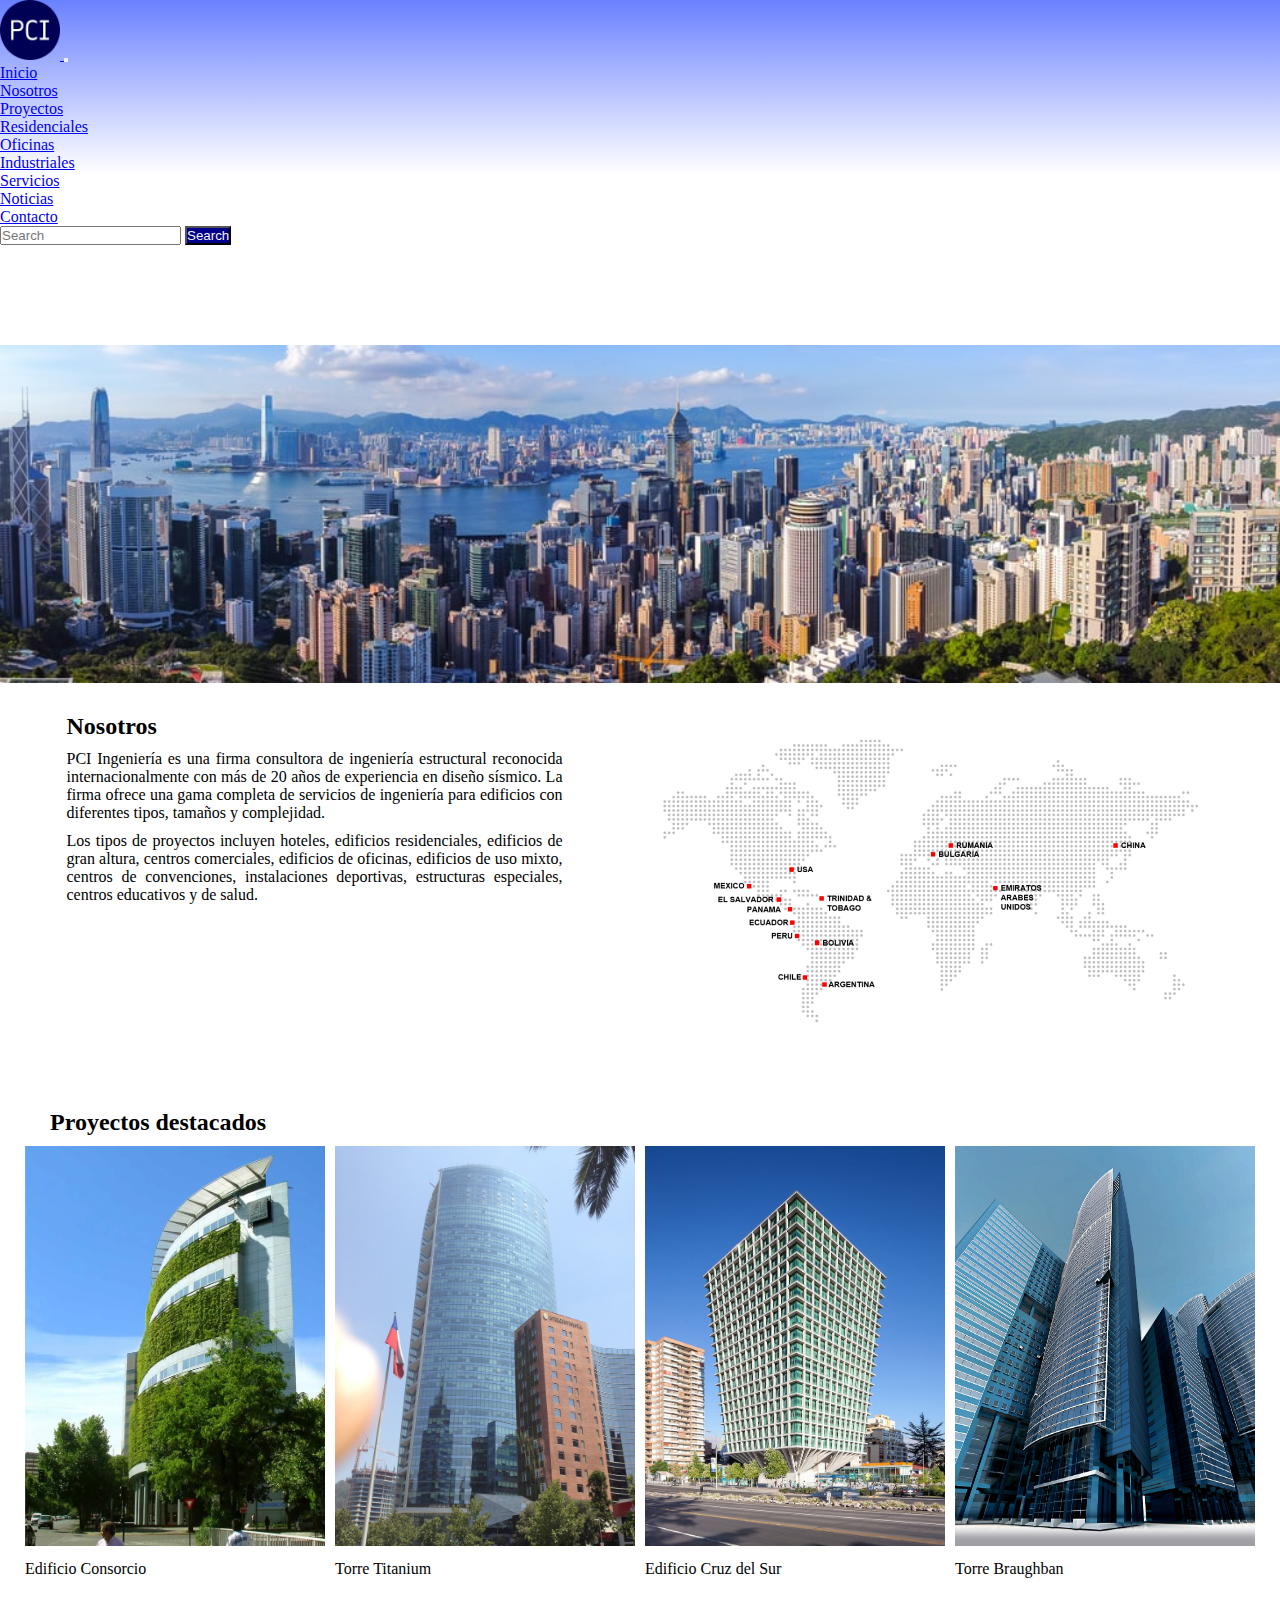
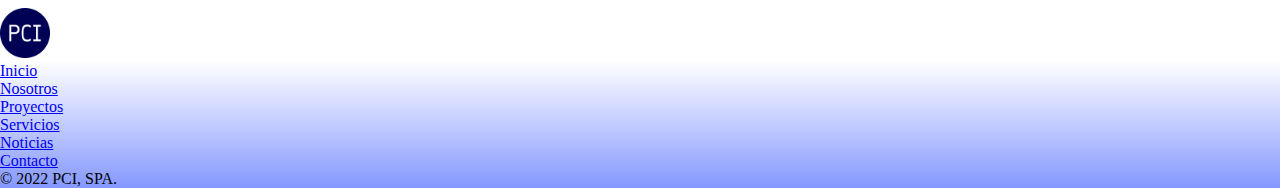
<file: index.html>
<!DOCTYPE html>
<html lang="en">
<head>
    <meta charset="UTF-8">
    <meta http-equiv="X-UA-Compatible" content="IE=edge">
    <meta name="viewport" content="width=device-width, initial-scale=1.0">
<link href="https://cdn.jsdelivr.net/npm/bootstrap@5.2.0/dist/css/bootstrap.min.css" rel="stylesheet" integrity="sha384-gH2yIJqKdNHPEq0n4Mqa/HGKIhSkIHeL5AyhkYV8i59U5AR6csBvApHHNl/vI1Bx" crossorigin="anonymous">
<link rel="stylesheet" href="./css/style.css">
    <title>PCI Ingeniería</title>
</head>
<body>
    <header>
        <nav class="navbar navbar-expand-lg fixed-top">
            <div class="container-fluid">
              <a class="navbar-brand" href="./index.html">
                <img src="./images/favicon/android-chrome-512x512.png" alt="Logo PCI" width="60px">
              </a>
              <button class="navbar-toggler" type="button" data-bs-toggle="collapse" data-bs-target="#navbarSupportedContent" aria-controls="navbarSupportedContent" aria-expanded="false" aria-label="Toggle navigation">
                <span class="navbar-toggler-icon"></span>
              </button>
              <div class="collapse navbar-collapse" id="navbarSupportedContent">
                <ul class="navbar-nav me-auto mb-2 mb-lg-0">
                  <li class="nav-item">
                    <a class="nav-link active" aria-current="page" href="./index.html">Inicio</a>
                  </li>
                  <li class="nav-item">
                    <a class="nav-link" href="./pages/nosotros.html">Nosotros</a>
                  </li>
                  <li class="nav-item dropdown">
                    <a class="nav-link dropdown-toggle" href="./pages/proyectos.html" role="button" data-bs-toggle="dropdown" aria-expanded="false">
                      Proyectos
                    </a>
                    <ul class="dropdown-menu">
                      <li><a class="dropdown-item" href="./pages/proyectos.html">Residenciales</a></li>
                      <li><a class="dropdown-item" href="./pages/proyectos.html">Oficinas</a></li>
                      <li><a class="dropdown-item" href="./pages/proyectos.html">Industriales</a></li>
                    </ul>
                  </li>
                  <li class="nav-item">
                    <a class="nav-link" href="./pages/servicios.html">Servicios</a>
                  </li>
                  <li class="nav-item">
                    <a class="nav-link" href="./pages/noticias.html">Noticias</a>
                  </li>
                  <li class="nav-item">
                    <a class="nav-link" href="./pages/contacto.html">Contacto</a>
                  </li>
                </ul>
                <form class="d-flex col-lg-4" role="search">
                  <input class="form-control me-2" type="search" placeholder="Search" aria-label="Search">
                  <button class="btn btn-outline-dark" type="submit">Search</button>
                </form>
              </div>
            </div>
          </nav>    
        </header>
        <main class="main-index">
            <section class="img1-index">
                <img src="./images/photo-1597047001284-2e1b6dc2de3c.jpeg" alt="Imagen de bienvenida">
            </section>
            <div class="nosotrosIndex">
                <div class="nosotros">
                    <h2>
                        Nosotros
                    </h2>
                    <p>
                        PCI Ingeniería es una firma consultora de ingeniería estructural reconocida internacionalmente con más de 20 años de experiencia en diseño sísmico. La firma ofrece una gama completa de servicios de ingeniería para edificios con diferentes tipos, tamaños y complejidad.
                    </p>
                    <p>
                        Los tipos de proyectos incluyen hoteles, edificios residenciales, edificios de gran altura, centros comerciales, edificios de oficinas, edificios de uso mixto, centros de convenciones, instalaciones deportivas, estructuras especiales, centros educativos y de salud.
                    </p>
                </div>
                <div class="mapa">
                    <img src="./images/mapa-1024x647.png" alt="Mapa">
                </div>
            </div>
            <section class="proyectos-index">
                <h2>
                    Proyectos destacados
                </h2>
                <div class="img-index">
                    <div class="consorcio">
                        <img src="./images/consorcio-santiago-office-building.webp" width="300px" height="400px" alt="Edificio Consorcio">
                        <p>Edificio Consorcio</p>
                    </div>
                    <div class="titanium">
                        <img src="./images/a35f7f91028ef49b078ba08a214b8f84--santiago-chile.jpeg" width="300px" height="400px" alt="Torre Titanium">
                        <p>Torre Titanium</p>
                    </div>
                    <div class="cruz-del-sur">
                        <img src="./images/aa0f9ea612441eedae1ecdd37bc615d8.jpeg" width="300px" height="400px" alt="Edificio Cruz del Sur">
                        <p>Edificio Cruz del Sur</p>
                    </div>
                    <div class="braughban">
                        <img src="./images/pexels-pixabay-290275.jpeg" width="300px" height="400px" alt="Torre Braughban">
                        <p>Torre Braughban</p>
                    </div>
                </div>
            </section>
        </main>
        <footer class="d-flex flex-wrap justify-content-around align-items-center py-3 border-top">
            <a class="col-xs-12 col-md-6 d-flex align-items-center justify-content-center link-dark text-decoration-none" href="./index.html">
                <img src="./images/favicon/android-chrome-512x512.png" alt="Logo PCI Footer" width="50px">
            </a>
            <ul class="nav col-xs-12 col-md-6 justify-content-center">
                <li class="nav-item">
                    <a class="nav-link px-2 text-muted" href="./index.html">Inicio</a>
                </li>
                <li class="nav-item">
                    <a class="nav-link px-2 text-muted" href="./pages/nosotros.html">Nosotros</a>
                </li>
                <li class="nav-item">
                    <a class="nav-link px-2 text-muted" href="./pages/proyectos.html">Proyectos</a>
                </li>
                <li class="nav-item">
                    <a class="nav-link px-2 text-muted" href="./pages/servicios.html">Servicios</a>
                </li>
                <li class="nav-item">
                    <a class="nav-link px-2 text-muted" href="./pages/noticias.html">Noticias</a>
                </li>
                <li class="nav-item">
                    <a class="nav-link px-2 text-muted" href="./pages/contacto.html">Contacto</a>
                </li>
            </ul>
            <p class="col-xs-12 col-md-12 m-3 text-center text-muted justify-content-center">
                © 2022 PCI, SPA.
            </p>
        </footer>
<script src="https://cdn.jsdelivr.net/npm/bootstrap@5.2.0/dist/js/bootstrap.bundle.min.js" integrity="sha384-A3rJD856KowSb7dwlZdYEkO39Gagi7vIsF0jrRAoQmDKKtQBHUuLZ9AsSv4jD4Xa" crossorigin="anonymous"></script>
</body>
</html>
</file>
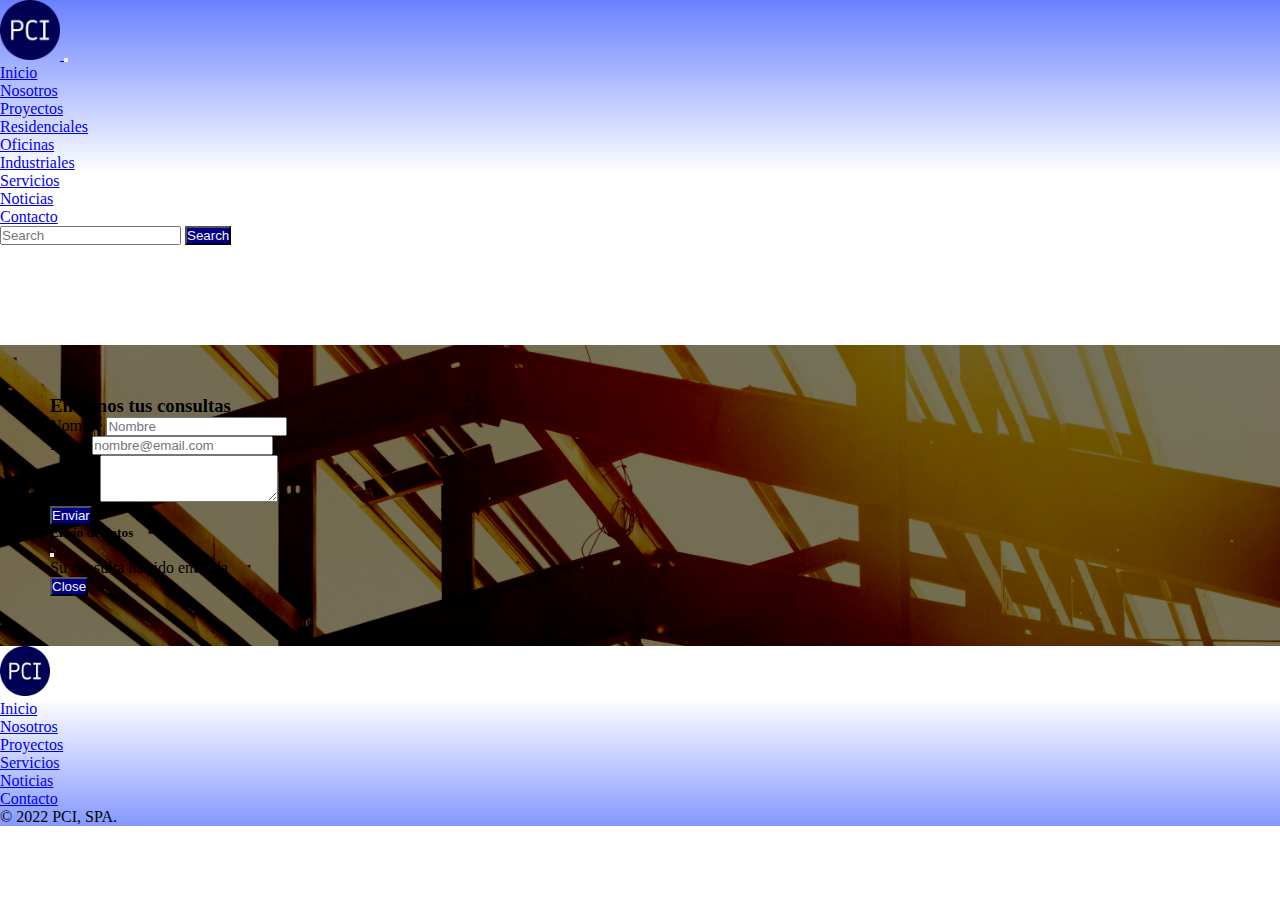
<file: pages/contacto.html>
<!DOCTYPE html>
<html lang="en">
<head>
    <meta charset="UTF-8">
    <meta http-equiv="X-UA-Compatible" content="IE=edge">
    <meta name="viewport" content="width=device-width, initial-scale=1.0">
<link href="https://cdn.jsdelivr.net/npm/bootstrap@5.2.0/dist/css/bootstrap.min.css" rel="stylesheet" integrity="sha384-gH2yIJqKdNHPEq0n4Mqa/HGKIhSkIHeL5AyhkYV8i59U5AR6csBvApHHNl/vI1Bx" crossorigin="anonymous">
<link rel="stylesheet" href="../css/style.css">
    <title>Nosotros</title>
</head>
<body>
    <header>
        <nav class="navbar navbar-expand-lg fixed-top">
            <div class="container-fluid">
              <a class="navbar-brand" href="../index.html">
                <img src="../images/favicon/android-chrome-512x512.png" alt="Logo PCI" width="60px">
              </a>
              <button class="navbar-toggler" type="button" data-bs-toggle="collapse" data-bs-target="#navbarSupportedContent" aria-controls="navbarSupportedContent" aria-expanded="false" aria-label="Toggle navigation">
                <span class="navbar-toggler-icon"></span>
              </button>
              <div class="collapse navbar-collapse" id="navbarSupportedContent">
                <ul class="navbar-nav me-auto mb-2 mb-lg-0">
                  <li class="nav-item">
                    <a class="nav-link active" href="../index.html">Inicio</a>
                  </li>
                  <li class="nav-item">
                    <a class="nav-link" aria-current="page" href="../pages/nosotros.html">Nosotros</a>
                  </li>
                  <li class="nav-item dropdown">
                    <a class="nav-link dropdown-toggle" href="../pages/proyectos.html" role="button" data-bs-toggle="dropdown" aria-expanded="false">
                      Proyectos
                    </a>
                    <ul class="dropdown-menu">
                      <li><a class="dropdown-item" href="../pages/proyectos.html">Residenciales</a></li>
                      <li><a class="dropdown-item" href="../pages/proyectos.html">Oficinas</a></li>
                      <li><a class="dropdown-item" href="../pages/proyectos.html">Industriales</a></li>
                    </ul>
                  </li>
                  <li class="nav-item">
                    <a class="nav-link" href="../pages/servicios.html">Servicios</a>
                  </li>
                  <li class="nav-item">
                    <a class="nav-link" href="../pages/noticias.html">Noticias</a>
                  </li>
                  <li class="nav-item">
                    <a class="nav-link" href="../pages/contacto.html">Contacto</a>
                  </li>
                </ul>
                <form class="d-flex col-lg-4" role="search">
                  <input class="form-control me-2" type="search" placeholder="Search" aria-label="Search">
                  <button class="btn btn-outline-dark" type="submit">Search</button>
                </form>
              </div>
            </div>
          </nav>    
        </header>
        <main class="main-cont">
            <div class="fondo-cont">
                <div>
                    <h3 class="text-light mb-5 col-12 d-flex justify-content-center">
                        Envíanos tus consultas
                    </h3>
                </div>
                <div class="form">
                    <form action="">
                        <div class="mb-3 text-light col-md-12 col-lg-4">
                            <label for="exampleFormControlInput1" class="form-label">Nombre</label>
                            <input type="text" class="form-control" id="exampleFormControlInput1" placeholder="Nombre">
                          </div>
                          <div class="mb-3 text-light col-lg-4">
                            <label for="exampleFormControlInput1" class="form-label">Email</label>
                            <input type="email" class="form-control" id="exampleFormControlInput1" placeholder="nombre@email.com">
                          </div>
                          <div class="mb-3 text-light col-lg-6">
                            <label for="exampleFormControlTextarea1" class="form-label">Asunto</label>
                            <textarea class="form-control" id="exampleFormControlTextarea1" rows="3"></textarea>
                          </div>
                            <button type="button" class="btn btn-outline-light" data-bs-toggle="modal" data-bs-target="#enviar-datos">
                                Enviar
                            </button>
                            <div class="modal fade" id="enviar-datos" tabindex="-1" aria-labelledby="enviar-datosLabel" aria-hidden="true">
                                <div class="modal-dialog">
                                    <div class="modal-content">
                                        <div class="modal-header">
                                            <h5 class="modal-title" id="enviar-datosLabel">Envío de datos</h5>
                                            <button type="button" class="btn-close" data-bs-dismiss="modal" aria-label="Close">

                                            </button>
                                        </div>
                                        <div class="modal-body">
                                            Su consulta ha sido enviada
                                        </div>
                                        <div class="modal-footer">
                                            <button type="button" class="btn btn-secondary" data-bs-dismiss="modal">Close</button>
                                        </div>
                                    </div>
                                </div>
                            </div>
                    </form>
                </div>
            </div>
        </main>
        <footer class="d-flex flex-wrap justify-content-around align-items-center py-3 border-top">
            <a class="col-xs-12 col-md-6 d-flex align-items-center justify-content-center link-dark text-decoration-none" href="../index.html">
                <img src="../images/favicon/android-chrome-512x512.png" alt="Logo PCI Footer" width="50px">
            </a>
            <ul class="nav col-xs-12 col-md-6 justify-content-center">
                <li class="nav-item">
                    <a class="nav-link px-2 text-muted" href="../index.html">Inicio</a>
                </li>
                <li class="nav-item">
                    <a class="nav-link px-2 text-muted" href="../pages/nosotros.html">Nosotros</a>
                </li>
                <li class="nav-item">
                    <a class="nav-link px-2 text-muted" href="../pages/proyectos.html">Proyectos</a>
                </li>
                <li class="nav-item">
                    <a class="nav-link px-2 text-muted" href="../pages/servicios.html">Servicios</a>
                </li>
                <li class="nav-item">
                    <a class="nav-link px-2 text-muted" href="../pages/noticias.html">Noticias</a>
                </li>
                <li class="nav-item">
                    <a class="nav-link px-2 text-muted" href="../pages/contacto.html">Contacto</a>
                </li>
            </ul>
            <p class="col-xs-12 col-md-12 m-3 text-center text-muted justify-content-center">
                © 2022 PCI, SPA.
            </p>
        </footer>
<script src="https://cdn.jsdelivr.net/npm/bootstrap@5.2.0/dist/js/bootstrap.bundle.min.js" integrity="sha384-A3rJD856KowSb7dwlZdYEkO39Gagi7vIsF0jrRAoQmDKKtQBHUuLZ9AsSv4jD4Xa" crossorigin="anonymous"></script>
</body>
</html>
</file>
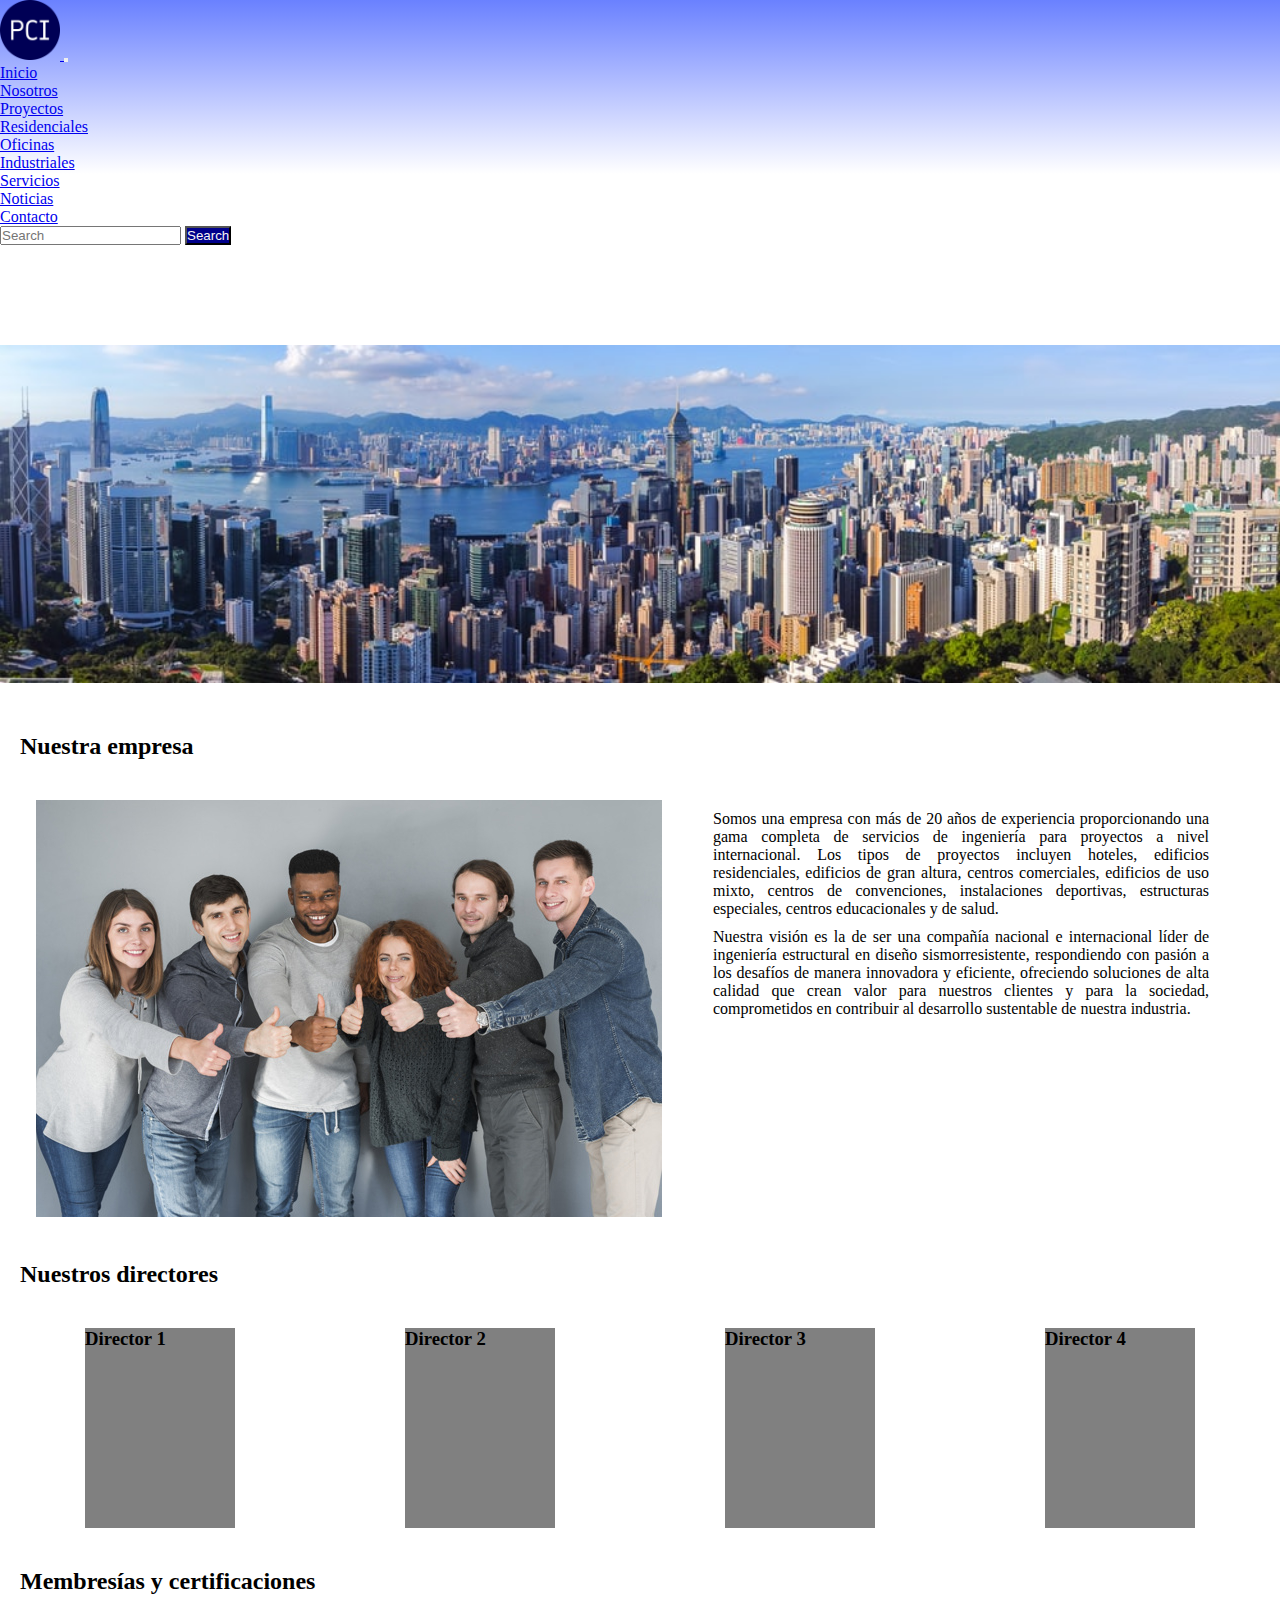
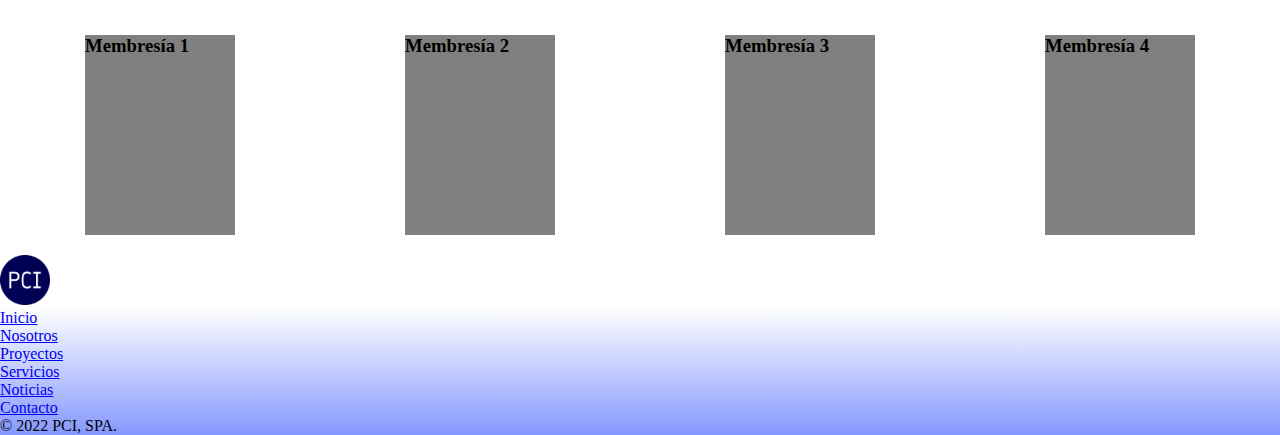
<file: pages/nosotros.html>
<!DOCTYPE html>
<html lang="en">
<head>
    <meta charset="UTF-8">
    <meta http-equiv="X-UA-Compatible" content="IE=edge">
    <meta name="viewport" content="width=device-width, initial-scale=1.0">
<link href="https://cdn.jsdelivr.net/npm/bootstrap@5.2.0/dist/css/bootstrap.min.css" rel="stylesheet" integrity="sha384-gH2yIJqKdNHPEq0n4Mqa/HGKIhSkIHeL5AyhkYV8i59U5AR6csBvApHHNl/vI1Bx" crossorigin="anonymous">
<link rel="stylesheet" href="../css/style.css">
    <title>Nosotros</title>
</head>
<body>
    <header>
        <nav class="navbar navbar-expand-lg fixed-top">
            <div class="container-fluid">
              <a class="navbar-brand" href="../index.html">
                <img src="../images/favicon/android-chrome-512x512.png" alt="Logo PCI" width="60px">
              </a>
              <button class="navbar-toggler" type="button" data-bs-toggle="collapse" data-bs-target="#navbarSupportedContent" aria-controls="navbarSupportedContent" aria-expanded="false" aria-label="Toggle navigation">
                <span class="navbar-toggler-icon"></span>
              </button>
              <div class="collapse navbar-collapse" id="navbarSupportedContent">
                <ul class="navbar-nav me-auto mb-2 mb-lg-0">
                  <li class="nav-item">
                    <a class="nav-link active" href="../index.html">Inicio</a>
                  </li>
                  <li class="nav-item">
                    <a class="nav-link" aria-current="page" href="../pages/nosotros.html">Nosotros</a>
                  </li>
                  <li class="nav-item dropdown">
                    <a class="nav-link dropdown-toggle" href="../pages/proyectos.html" role="button" data-bs-toggle="dropdown" aria-expanded="false">
                      Proyectos
                    </a>
                    <ul class="dropdown-menu">
                      <li><a class="dropdown-item" href="../pages/proyectos.html">Residenciales</a></li>
                      <li><a class="dropdown-item" href="../pages/proyectos.html">Oficinas</a></li>
                      <li><a class="dropdown-item" href="../pages/proyectos.html">Industriales</a></li>
                    </ul>
                  </li>
                  <li class="nav-item">
                    <a class="nav-link" href="../pages/servicios.html">Servicios</a>
                  </li>
                  <li class="nav-item">
                    <a class="nav-link" href="../pages/noticias.html">Noticias</a>
                  </li>
                  <li class="nav-item">
                    <a class="nav-link" href="../pages/contacto.html">Contacto</a>
                  </li>
                </ul>
                <form class="d-flex col-lg-4" role="search">
                  <input class="form-control me-2" type="search" placeholder="Search" aria-label="Search">
                  <button class="btn btn-outline-dark" type="submit">Search</button>
                </form>
              </div>
            </div>
          </nav>    
        </header>
        <main class="main-nos">
            <section class="img1-nos">
                <img src="../images/photo-1597047001284-2e1b6dc2de3c.jpeg" alt="Imagen de bienvenida">
            </section>
            <section>
                <h2>
                    Nuestra empresa
                </h2>
                <div class="nues-emp d-flex flex-wrap">
                    <div class="img-personal col-lg-6">
                        <img src="../images/personas.jpeg" alt="Nuestro personal">
                    </div>
                    <div class="nuestra-empresa col-lg-6">
                        <p>
                            Somos una empresa con más de 20 años de experiencia proporcionando una gama completa de servicios de ingeniería para proyectos a nivel internacional. Los tipos de proyectos incluyen hoteles, edificios residenciales, edificios de gran altura, centros comerciales, edificios de uso mixto, centros de convenciones, instalaciones deportivas, estructuras especiales, centros educacionales y de salud.
                        </p>
                        <p>
                            Nuestra visión es la de ser una compañía nacional e internacional líder de ingeniería estructural en diseño sismorresistente, respondiendo con pasión a los desafíos de manera innovadora y eficiente, ofreciendo soluciones de alta calidad que crean valor para nuestros clientes y para la sociedad, comprometidos en contribuir al desarrollo sustentable de nuestra industria.
                        </p>
                    </div>
                </div>
            </section>
            <section>
                <h2>
                    Nuestros directores
                </h2>
                <div class="directores">
                    <div class="director">
                        <h3>
                            Director 1
                        </h3>
                    </div>
                    <div class="director">
                        <h3>
                            Director 2
                        </h3>
                    </div>
                    <div class="director">
                        <h3>
                            Director 3
                        </h3>
                    </div>
                    <div class="director">
                        <h3>
                            Director 4
                        </h3>
                    </div>
                </div>
            </section>
            <section>
                <h2>
                    Membresías y certificaciones
                </h2>
                <div class="memb-cert">
                    <div class="memb">
                        <h3>
                            Membresía 1
                        </h3>
                    </div>
                    <div class="memb">
                        <h3>
                            Membresía 2
                        </h3>
                    </div>
                    <div class="memb">
                        <h3>
                            Membresía 3
                        </h3>
                    </div>
                    <div class="memb">
                        <h3>
                            Membresía 4
                        </h3>
                    </div>
                </div>
            </section>
        </main>
            <footer class="d-flex flex-wrap justify-content-around align-items-center py-3 border-top">
            <a class="col-xs-12 col-md-6 d-flex align-items-center justify-content-center link-dark text-decoration-none" href="./index.html">
                <img src="../images/favicon/android-chrome-512x512.png" alt="Logo PCI Footer" width="50px">
            </a>
            <ul class="nav col-xs-12 col-md-6 justify-content-center">
                <li class="nav-item">
                    <a class="nav-link px-2 text-muted" href="../index.html">Inicio</a>
                </li>
                <li class="nav-item">
                    <a class="nav-link px-2 text-muted" href="../pages/nosotros.html">Nosotros</a>
                </li>
                <li class="nav-item">
                    <a class="nav-link px-2 text-muted" href="../pages/proyectos.html">Proyectos</a>
                </li>
                <li class="nav-item">
                    <a class="nav-link px-2 text-muted" href="../pages/servicios.html">Servicios</a>
                </li>
                <li class="nav-item">
                    <a class="nav-link px-2 text-muted" href="../pages/noticias.html">Noticias</a>
                </li>
                <li class="nav-item">
                    <a class="nav-link px-2 text-muted" href="../pages/contacto.html">Contacto</a>
                </li>
            </ul>
            <p class="col-xs-12 col-md-12 m-3 text-center text-muted justify-content-center">
                © 2022 PCI, SPA.
            </p>
        </footer>
<script src="https://cdn.jsdelivr.net/npm/bootstrap@5.2.0/dist/js/bootstrap.bundle.min.js" integrity="sha384-A3rJD856KowSb7dwlZdYEkO39Gagi7vIsF0jrRAoQmDKKtQBHUuLZ9AsSv4jD4Xa" crossorigin="anonymous"></script>
</body>
</html>
</file>
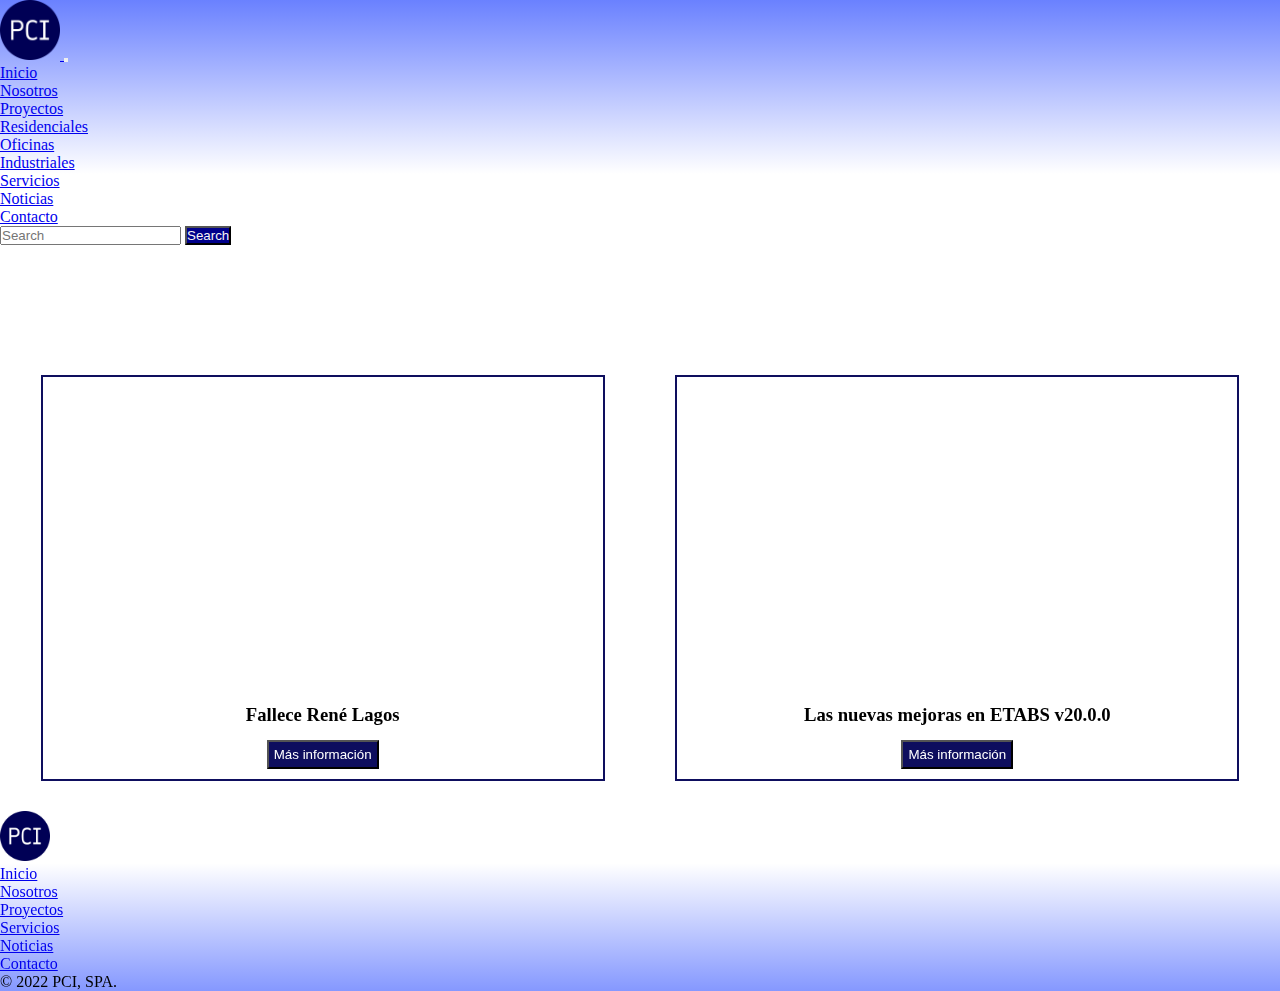
<file: pages/noticias.html>
<!DOCTYPE html>
<html lang="en">
<head>
    <meta charset="UTF-8">
    <meta http-equiv="X-UA-Compatible" content="IE=edge">
    <meta name="viewport" content="width=device-width, initial-scale=1.0">
<link href="https://cdn.jsdelivr.net/npm/bootstrap@5.2.0/dist/css/bootstrap.min.css" rel="stylesheet" integrity="sha384-gH2yIJqKdNHPEq0n4Mqa/HGKIhSkIHeL5AyhkYV8i59U5AR6csBvApHHNl/vI1Bx" crossorigin="anonymous">
<link rel="stylesheet" href="../css/style.css">
    <title>Nosotros</title>
</head>
<body>
    <header>
        <nav class="navbar navbar-expand-lg fixed-top">
            <div class="container-fluid">
              <a class="navbar-brand" href="../index.html">
                <img src="../images/favicon/android-chrome-512x512.png" alt="Logo PCI" width="60px">
              </a>
              <button class="navbar-toggler" type="button" data-bs-toggle="collapse" data-bs-target="#navbarSupportedContent" aria-controls="navbarSupportedContent" aria-expanded="false" aria-label="Toggle navigation">
                <span class="navbar-toggler-icon"></span>
              </button>
              <div class="collapse navbar-collapse" id="navbarSupportedContent">
                <ul class="navbar-nav me-auto mb-2 mb-lg-0">
                  <li class="nav-item">
                    <a class="nav-link active" href="../index.html">Inicio</a>
                  </li>
                  <li class="nav-item">
                    <a class="nav-link" aria-current="page" href="../pages/nosotros.html">Nosotros</a>
                  </li>
                  <li class="nav-item dropdown">
                    <a class="nav-link dropdown-toggle" href="../pages/proyectos.html" role="button" data-bs-toggle="dropdown" aria-expanded="false">
                      Proyectos
                    </a>
                    <ul class="dropdown-menu">
                      <li><a class="dropdown-item" href="../pages/proyectos.html">Residenciales</a></li>
                      <li><a class="dropdown-item" href="../pages/proyectos.html">Oficinas</a></li>
                      <li><a class="dropdown-item" href="../pages/proyectos.html">Industriales</a></li>
                    </ul>
                  </li>
                  <li class="nav-item">
                    <a class="nav-link" href="../pages/servicios.html">Servicios</a>
                  </li>
                  <li class="nav-item">
                    <a class="nav-link" href="../pages/noticias.html">Noticias</a>
                  </li>
                  <li class="nav-item">
                    <a class="nav-link" href="../pages/contacto.html">Contacto</a>
                  </li>
                </ul>
                <form class="d-flex col-lg-4" role="search">
                  <input class="form-control me-2" type="search" placeholder="Search" aria-label="Search">
                  <button class="btn btn-outline-dark" type="submit">Search</button>
                </form>
              </div>
            </div>
          </nav>    
        </header>
        <main class="main-noti">
            <section>
                <div>
                    <iframe width="560" height="315" src="https://www.youtube.com/embed/ZQ7ieLmwmes" title="YouTube video player" frameborder="0" allow="accelerometer; autoplay; clipboard-write; encrypted-media; gyroscope; picture-in-picture" allowfullscreen></iframe>
                    <h3>
                        Fallece René Lagos
                    </h3>
                    <button type="button">Más información</button>
                </div>
                <div>
                    <iframe width="560" height="315" src="https://www.youtube.com/embed/kWN9WYQy5n4" title="YouTube video player" frameborder="0" allow="accelerometer; autoplay; clipboard-write; encrypted-media; gyroscope; picture-in-picture" allowfullscreen></iframe>
                    <h3>
                        Las nuevas mejoras en ETABS v20.0.0
                    </h3>
                    <button type="button">Más información</button>
                </div>
            </section>
        </main>
                        <footer class="d-flex flex-wrap justify-content-around align-items-center py-3 border-top">
            <a class="col-xs-12 col-md-6 d-flex align-items-center justify-content-center link-dark text-decoration-none" href="./index.html">
                <img src="../images/favicon/android-chrome-512x512.png" alt="Logo PCI Footer" width="50px">
            </a>
            <ul class="nav col-xs-12 col-md-6 justify-content-center">
                <li class="nav-item">
                    <a class="nav-link px-2 text-muted" href="../index.html">Inicio</a>
                </li>
                <li class="nav-item">
                    <a class="nav-link px-2 text-muted" href="../pages/nosotros.html">Nosotros</a>
                </li>
                <li class="nav-item">
                    <a class="nav-link px-2 text-muted" href="../pages/proyectos.html">Proyectos</a>
                </li>
                <li class="nav-item">
                    <a class="nav-link px-2 text-muted" href="../pages/servicios.html">Servicios</a>
                </li>
                <li class="nav-item">
                    <a class="nav-link px-2 text-muted" href="../pages/noticias.html">Noticias</a>
                </li>
                <li class="nav-item">
                    <a class="nav-link px-2 text-muted" href="../pages/contacto.html">Contacto</a>
                </li>
            </ul>
            <p class="col-xs-12 col-md-12 m-3 text-center text-muted justify-content-center">
                © 2022 PCI, SPA.
            </p>
        </footer>
<script src="https://cdn.jsdelivr.net/npm/bootstrap@5.2.0/dist/js/bootstrap.bundle.min.js" integrity="sha384-A3rJD856KowSb7dwlZdYEkO39Gagi7vIsF0jrRAoQmDKKtQBHUuLZ9AsSv4jD4Xa" crossorigin="anonymous"></script>
</body>
</html>
</file>
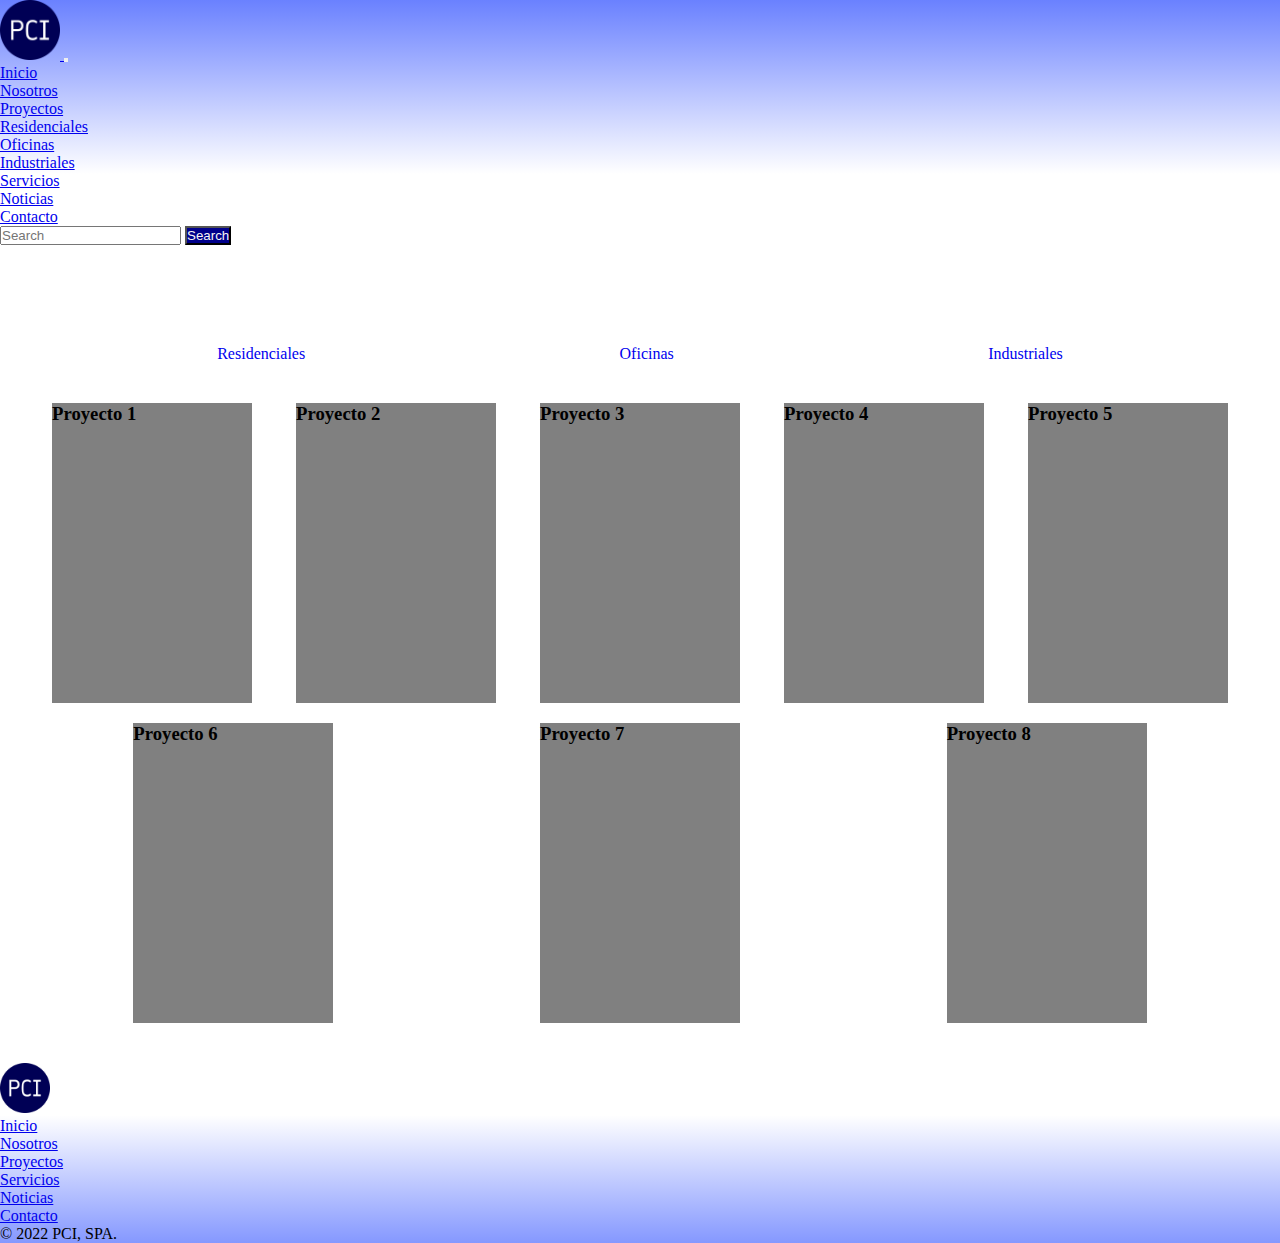
<file: pages/proyectos.html>
<!DOCTYPE html>
<html lang="en">
<head>
    <meta charset="UTF-8">
    <meta http-equiv="X-UA-Compatible" content="IE=edge">
    <meta name="viewport" content="width=device-width, initial-scale=1.0">
<link href="https://cdn.jsdelivr.net/npm/bootstrap@5.2.0/dist/css/bootstrap.min.css" rel="stylesheet" integrity="sha384-gH2yIJqKdNHPEq0n4Mqa/HGKIhSkIHeL5AyhkYV8i59U5AR6csBvApHHNl/vI1Bx" crossorigin="anonymous">
<link rel="stylesheet" href="../css/style.css">
    <title>Nosotros</title>
</head>
<body>
    <header>
        <nav class="navbar navbar-expand-lg fixed-top">
            <div class="container-fluid">
              <a class="navbar-brand" href="../index.html">
                <img src="../images/favicon/android-chrome-512x512.png" alt="Logo PCI" width="60px">
              </a>
              <button class="navbar-toggler" type="button" data-bs-toggle="collapse" data-bs-target="#navbarSupportedContent" aria-controls="navbarSupportedContent" aria-expanded="false" aria-label="Toggle navigation">
                <span class="navbar-toggler-icon"></span>
              </button>
              <div class="collapse navbar-collapse" id="navbarSupportedContent">
                <ul class="navbar-nav me-auto mb-2 mb-lg-0">
                  <li class="nav-item">
                    <a class="nav-link active" href="../index.html">Inicio</a>
                  </li>
                  <li class="nav-item">
                    <a class="nav-link" aria-current="page" href="../pages/nosotros.html">Nosotros</a>
                  </li>
                  <li class="nav-item dropdown">
                    <a class="nav-link dropdown-toggle" href="../pages/proyectos.html" role="button" data-bs-toggle="dropdown" aria-expanded="false">
                      Proyectos
                    </a>
                    <ul class="dropdown-menu">
                      <li><a class="dropdown-item" href="../pages/proyectos.html">Residenciales</a></li>
                      <li><a class="dropdown-item" href="../pages/proyectos.html">Oficinas</a></li>
                      <li><a class="dropdown-item" href="../pages/proyectos.html">Industriales</a></li>
                    </ul>
                  </li>
                  <li class="nav-item">
                    <a class="nav-link" href="../pages/servicios.html">Servicios</a>
                  </li>
                  <li class="nav-item">
                    <a class="nav-link" href="../pages/noticias.html">Noticias</a>
                  </li>
                  <li class="nav-item">
                    <a class="nav-link" href="../pages/contacto.html">Contacto</a>
                  </li>
                </ul>
                <form class="d-flex col-lg-4" role="search">
                  <input class="form-control me-2" type="search" placeholder="Search" aria-label="Search">
                  <button class="btn btn-outline-dark" type="submit">Search</button>
                </form>
              </div>
            </div>
          </nav>    
        </header>
        <main class="main-proy">
            <section>
                <div class="menu-proy">
                    <div><a href="#">Residenciales</a></div>
                    <div><a href="#">Oficinas</a></div>
                    <div><a href="#">Industriales</a></div>
                </div>
            </section>
            <section class="list-proy">
                <div class="proy"><h3>Proyecto 1</h3></div>
                <div class="proy"><h3>Proyecto 2</h3></div>
                <div class="proy"><h3>Proyecto 3</h3></div>
                <div class="proy"><h3>Proyecto 4</h3></div>
                <div class="proy"><h3>Proyecto 5</h3></div>
                <div class="proy"><h3>Proyecto 6</h3></div>
                <div class="proy"><h3>Proyecto 7</h3></div>
                <div class="proy"><h3>Proyecto 8</h3></div>
            </section>
        </main>
                <footer class="d-flex flex-wrap justify-content-around align-items-center py-3 border-top">
            <a class="col-xs-12 col-md-6 d-flex align-items-center justify-content-center link-dark text-decoration-none" href="./index.html">
                <img src="../images/favicon/android-chrome-512x512.png" alt="Logo PCI Footer" width="50px">
            </a>
            <ul class="nav col-xs-12 col-md-6 justify-content-center">
                <li class="nav-item">
                    <a class="nav-link px-2 text-muted" href="../index.html">Inicio</a>
                </li>
                <li class="nav-item">
                    <a class="nav-link px-2 text-muted" href="../pages/nosotros.html">Nosotros</a>
                </li>
                <li class="nav-item">
                    <a class="nav-link px-2 text-muted" href="../pages/proyectos.html">Proyectos</a>
                </li>
                <li class="nav-item">
                    <a class="nav-link px-2 text-muted" href="../pages/servicios.html">Servicios</a>
                </li>
                <li class="nav-item">
                    <a class="nav-link px-2 text-muted" href="../pages/noticias.html">Noticias</a>
                </li>
                <li class="nav-item">
                    <a class="nav-link px-2 text-muted" href="../pages/contacto.html">Contacto</a>
                </li>
            </ul>
            <p class="col-xs-12 col-md-12 m-3 text-center text-muted justify-content-center">
                © 2022 PCI, SPA.
            </p>
        </footer>
<script src="https://cdn.jsdelivr.net/npm/bootstrap@5.2.0/dist/js/bootstrap.bundle.min.js" integrity="sha384-A3rJD856KowSb7dwlZdYEkO39Gagi7vIsF0jrRAoQmDKKtQBHUuLZ9AsSv4jD4Xa" crossorigin="anonymous"></script>
</body>
</html>
</file>
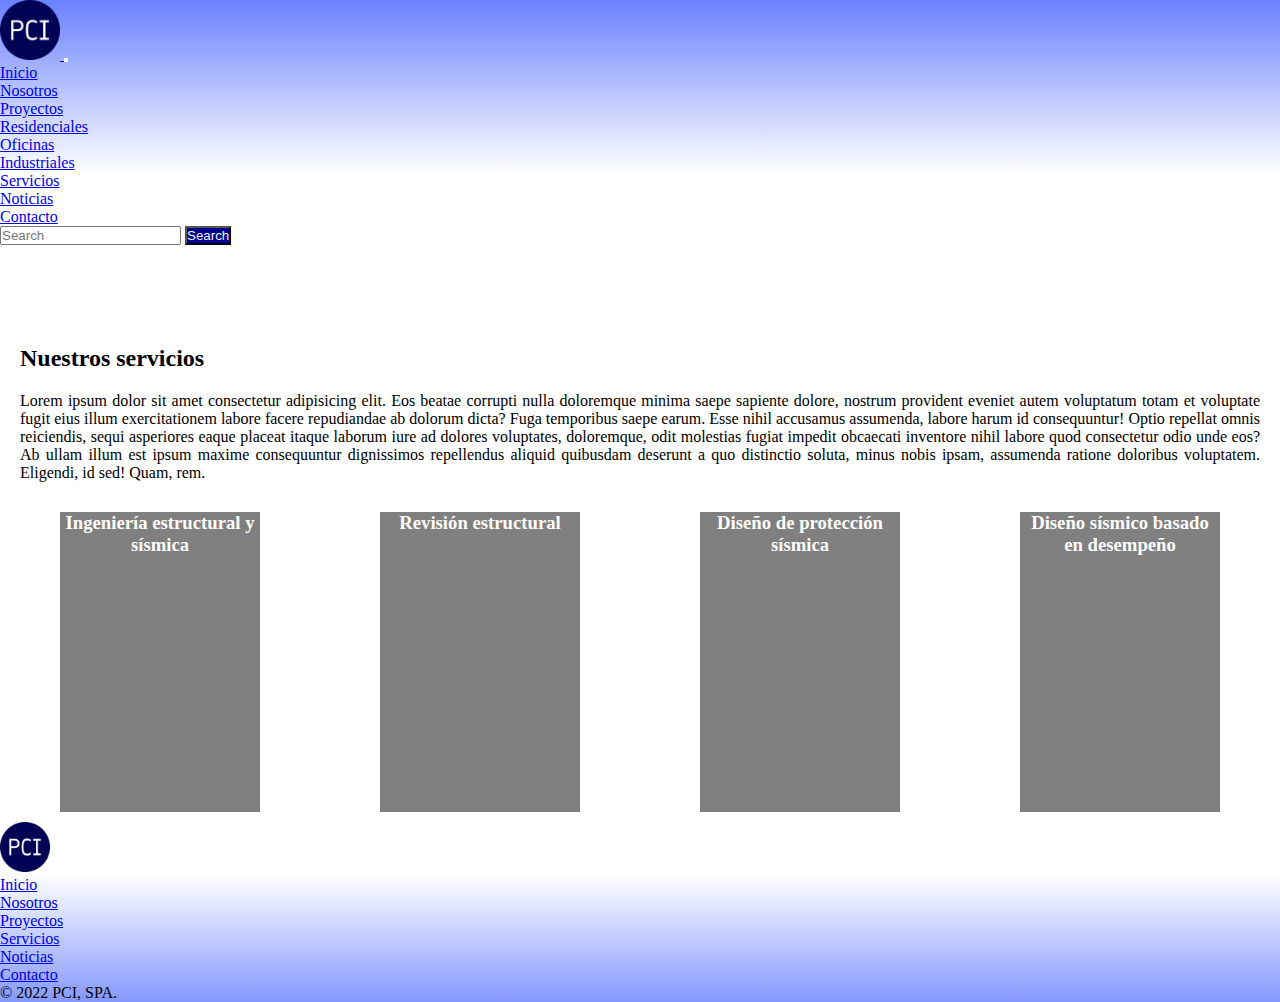
<file: pages/servicios.html>
<!DOCTYPE html>
<html lang="en">
<head>
    <meta charset="UTF-8">
    <meta http-equiv="X-UA-Compatible" content="IE=edge">
    <meta name="viewport" content="width=device-width, initial-scale=1.0">
<link href="https://cdn.jsdelivr.net/npm/bootstrap@5.2.0/dist/css/bootstrap.min.css" rel="stylesheet" integrity="sha384-gH2yIJqKdNHPEq0n4Mqa/HGKIhSkIHeL5AyhkYV8i59U5AR6csBvApHHNl/vI1Bx" crossorigin="anonymous">
<link rel="stylesheet" href="../css/style.css">
    <title>Nosotros</title>
</head>
<body>
    <header>
        <nav class="navbar navbar-expand-lg fixed-top">
            <div class="container-fluid">
              <a class="navbar-brand" href="../index.html">
                <img src="../images/favicon/android-chrome-512x512.png" alt="Logo PCI" width="60px">
              </a>
              <button class="navbar-toggler" type="button" data-bs-toggle="collapse" data-bs-target="#navbarSupportedContent" aria-controls="navbarSupportedContent" aria-expanded="false" aria-label="Toggle navigation">
                <span class="navbar-toggler-icon"></span>
              </button>
              <div class="collapse navbar-collapse" id="navbarSupportedContent">
                <ul class="navbar-nav me-auto mb-2 mb-lg-0">
                  <li class="nav-item">
                    <a class="nav-link active" href="../index.html">Inicio</a>
                  </li>
                  <li class="nav-item">
                    <a class="nav-link" aria-current="page" href="../pages/nosotros.html">Nosotros</a>
                  </li>
                  <li class="nav-item dropdown">
                    <a class="nav-link dropdown-toggle" href="../pages/proyectos.html" role="button" data-bs-toggle="dropdown" aria-expanded="false">
                      Proyectos
                    </a>
                    <ul class="dropdown-menu">
                      <li><a class="dropdown-item" href="../pages/proyectos.html">Residenciales</a></li>
                      <li><a class="dropdown-item" href="../pages/proyectos.html">Oficinas</a></li>
                      <li><a class="dropdown-item" href="../pages/proyectos.html">Industriales</a></li>
                    </ul>
                  </li>
                  <li class="nav-item">
                    <a class="nav-link" href="../pages/servicios.html">Servicios</a>
                  </li>
                  <li class="nav-item">
                    <a class="nav-link" href="../pages/noticias.html">Noticias</a>
                  </li>
                  <li class="nav-item">
                    <a class="nav-link" href="../pages/contacto.html">Contacto</a>
                  </li>
                </ul>
                <form class="d-flex col-lg-4" role="search">
                  <input class="form-control me-2" type="search" placeholder="Search" aria-label="Search">
                  <button class="btn btn-outline-dark" type="submit">Search</button>
                </form>
              </div>
            </div>
          </nav>    
        </header>
        <main class="main-serv">
            <section>
                <h2>
                    Nuestros servicios
                </h2>
                <div>
                    <p>Lorem ipsum dolor sit amet consectetur adipisicing elit. Eos beatae corrupti nulla doloremque minima saepe sapiente dolore, nostrum provident eveniet autem voluptatum totam et voluptate fugit eius illum exercitationem labore facere repudiandae ab dolorum dicta? Fuga temporibus saepe earum. Esse nihil accusamus assumenda, labore harum id consequuntur! Optio repellat omnis reiciendis, sequi asperiores eaque placeat itaque laborum iure ad dolores voluptates, doloremque, odit molestias fugiat impedit obcaecati inventore nihil labore quod consectetur odio unde eos? Ab ullam illum est ipsum maxime consequuntur dignissimos repellendus aliquid quibusdam deserunt a quo distinctio soluta, minus nobis ipsam, assumenda ratione doloribus voluptatem. Eligendi, id sed! Quam, rem.</p>
                </div>
                <div class="list-serv">
                    <div class="serv">
                        <h3>
                            Ingeniería estructural y sísmica
                        </h3>
                    </div>
                    <div class="serv">
                        <h3>
                            Revisión estructural
                        </h3>
                    </div>
                    <div class="serv">
                        <h3>
                            Diseño de protección sísmica
                        </h3>
                    </div>
                    <div class="serv">
                        <h3>
                            Diseño sísmico basado en desempeño
                        </h3>
                    </div>
                </div>
            </section>
        </main>
                    <footer class="d-flex flex-wrap justify-content-around align-items-center py-3 border-top">
            <a class="col-xs-12 col-md-6 d-flex align-items-center justify-content-center link-dark text-decoration-none" href="./index.html">
                <img src="../images/favicon/android-chrome-512x512.png" alt="Logo PCI Footer" width="50px">
            </a>
            <ul class="nav col-xs-12 col-md-6 justify-content-center">
                <li class="nav-item">
                    <a class="nav-link px-2 text-muted" href="../index.html">Inicio</a>
                </li>
                <li class="nav-item">
                    <a class="nav-link px-2 text-muted" href="../pages/nosotros.html">Nosotros</a>
                </li>
                <li class="nav-item">
                    <a class="nav-link px-2 text-muted" href="../pages/proyectos.html">Proyectos</a>
                </li>
                <li class="nav-item">
                    <a class="nav-link px-2 text-muted" href="../pages/servicios.html">Servicios</a>
                </li>
                <li class="nav-item">
                    <a class="nav-link px-2 text-muted" href="../pages/noticias.html">Noticias</a>
                </li>
                <li class="nav-item">
                    <a class="nav-link px-2 text-muted" href="../pages/contacto.html">Contacto</a>
                </li>
            </ul>
            <p class="col-xs-12 col-md-12 m-3 text-center text-muted justify-content-center">
                © 2022 PCI, SPA.
            </p>
        </footer>
<script src="https://cdn.jsdelivr.net/npm/bootstrap@5.2.0/dist/js/bootstrap.bundle.min.js" integrity="sha384-A3rJD856KowSb7dwlZdYEkO39Gagi7vIsF0jrRAoQmDKKtQBHUuLZ9AsSv4jD4Xa" crossorigin="anonymous"></script>
</body>
</html>
</file>
<file: css/style.css>
*{
    margin: 0;
    padding: 0;
    box-sizing: border-box;
}
nav{
    background: linear-gradient(0deg, rgba(255,255,255,1) 0%, rgba(255,255,255,1) 29%, rgba(106,129,255,1) 100%);
}
.btn{
    background-color: darkblue;
    color: whitesmoke;
}
.main-index{
    display: flex;
    flex-direction: column;
    grid-area: main-index;
}
.img1-index img{
    width: 100%;
    display: block;
    margin-top: 100px;
    margin-left: auto;
    margin-right: auto;
}
.main-index h2{
    margin: 10px 0;
}
.main-index p{
    margin: 10px 0;
}
.nosotrosIndex{
    display: flex;
    flex-direction: row;
    justify-content: space-around;
    align-items: start;
    flex-wrap: wrap;
    width: 100%;
    padding: 20px;
}
.nosotros{
    text-align: justify;
    width: 40%;
    min-width: 350px;
}
.mapa{
    width: 45%;
}
.mapa img{
    width: 100%;
}
.proyectos-index{
    display: flex;
    flex-direction: column;
    flex-wrap: wrap;
    padding: 20px;
}
.proyectos-index h2{
    margin-left: 30px;
}
.img-index{
    display: flex;
    flex-direction: row;
    flex-wrap: wrap;
    width: 100%;
    justify-content: space-around;
    min-width: 300px;
}
footer{
    background: linear-gradient(0deg, rgba(133,152,255,1) 0%, rgba(255,255,255,1) 71%, rgba(255,255,255,1) 100%);
}
/*PAGINA NOSOTROS*/
.pag-nosotros{
    display: grid;
    grid-template-columns: repeat(2, 1fr);
    grid-template-rows: 198px, 300px, 1fr, 1fr, 206px;
    grid-template-areas:
    "header header"
    "main-nos main-nos"
    "main-nos main-nos"
    "main-nos main-nos"
    "footer footer";
}
.main-nos{
    grid-area: main-nos;
}
.img1-nos img{
    width: 100%;
    display: block;
    margin-left: auto;
    margin-right: auto;
    margin-bottom: 50px;
    margin-top: 100px;
}
.main-nos h2{
    margin: 20px;
}
.main-nos p{
    margin: 10px 0;
}
.nues-emp{
    display: flex;
    flex-direction: row;
    flex-wrap: wrap;
    justify-content: space-evenly;
    align-items: start;
    padding: 20px;
    margin: 0 auto;
}
.img-personal img{
    width: 100%;
}
.nuestra-empresa{
    width: 40%;
    margin: 0 35px;
    text-align: justify;
}
.directores{
    display: flex;
    flex-direction: row;
    flex-wrap: wrap;
    justify-content: space-around;
}
.director{
    height: 200px;
    width: 150px;
    background-color: grey;
    margin: 20px;
}
.memb-cert{
    display: flex;
    flex-direction: row;
    flex-wrap: wrap;
    justify-content: space-around;
}
.memb{
    height: 200px;
    width: 150px;
    background-color: grey;
    margin: 20px;
}
/*PAGINA PROYECTOS*/
.pag-proy{
    display: grid;
    grid-template-columns: repeat(2, 1fr);
    grid-template-rows: 198px, 300px, 1fr, 1fr, 206px;
    grid-template-areas:
    "header header"
    "main-proy main-proy"
    "main-proy main-proy"
    "main-proy main-proy"
    "footer footer";
}
.main-proy{
    margin: 100px 30px 30px 30px;
    grid-area: main-proy;
}
.menu-proy{
    display: flex;
    flex-direction: row;
    flex-wrap: wrap;
    justify-content: space-around;
    margin: 0 30px 30px 30px;
}
.menu-proy a{
    text-decoration: none;
}
.menu-proy a:hover{
    text-decoration: underline;
}
.list-proy{
    display: flex;
    flex-direction: row;
    flex-wrap: wrap;
    justify-content: space-around;
    margin: 0 auto;
    width: 100%;
}
.proy{
    height: 300px;
    width: 200px;
    background-color: grey;
    margin: 10px;
}
/*PAGINA SERVICIOS*/
.pag-serv{
    display: grid;
    grid-template-columns: repeat(2, 1fr);
    grid-template-rows: 198px, 1fr, 1fr, 206px;
    grid-template-areas:
    "header header"
    "main-serv main-serv"
    "main-serv main-serv"
    "footer footer";
}
.main-serv{
    margin-top: 100px;
    grid-area: main-serv;
}
.main-serv h2{
    margin: 20px;
}
.main-serv p{
    margin: 10px 20px 20px 20px;
    text-align: justify;
}
.list-serv{
    display: flex;
    flex-direction: row;
    flex-wrap: wrap;
    justify-content: space-around;
}
.serv{
    height: 300px;
    width: 200px;
    background-color: grey;
    margin: 10px;
    color: white;
    text-align: center;
}
/*PAGINA NOTICIAS*/
.main-noti{
    margin-top: 100px;
}
.main-noti section{
    display: flex;
    flex-direction: row;
    flex-wrap: wrap;
    justify-content: space-evenly;
}
.main-noti div{
    margin: 30px;
    border: #0e0e5e solid 2px;
    text-align: center;
    line-height: 1.6;
}
.main-noti button{
    margin: 10px;
    padding: 5px;
    background-color: #0e0e5e;
    color: white;
}
/*PAGINA CONTACTO*/
.fondo-cont{
    background-image: url(../images/dakota-roos-dSRhwPe6v9c-unsplash\ 2.jpeg);
    background-repeat: no-repeat;
    background-size: cover;
    padding: 50px;
}
.main-cont{
    margin-top: 100px;
}
form{
    width: 100%;
}
@media screen and (max-width:480px){
    header img{
        width: 70px;
    }
    body{
        font-size: 0.8rem;
    }
    footer div img{
        width: 30px;
    }
    footer div{
        margin: 10px;
    }
    .logo-footer{
        width: 100px;
    }
    .nues-emp div{
        width: 450px;
    }
    .list-proy div{
        width: 180px;
    }
    .menu-proy a{
        font-size: 1rem;
    }
    .main-noti div{
        margin: 30px 0;    
    }
    .main-noti iframe{
        width:100%;
    }
    .fondo-cont div{
        width: 80%;
    }
}
@media screen and (min-width:481px) and (max-width:768px){
    header img{
        width: 70px;
    }
    body{
        font-size: 0.9rem;
    }
    footer div img{
        width: 30px;
    }
    footer div{
        margin: 10px;
    }
    .logo-footer{
        width: 150px;
    }
    .nosotrosIndex{
        flex-direction: column;
        align-items: center;
    }
    .nosotrosIndex div{
        width: 500px;
    }
    .nues-emp div{
        width: 450px;
    }
    .menu-proy a{
        font-size: 1rem;
    }
}
</file>
